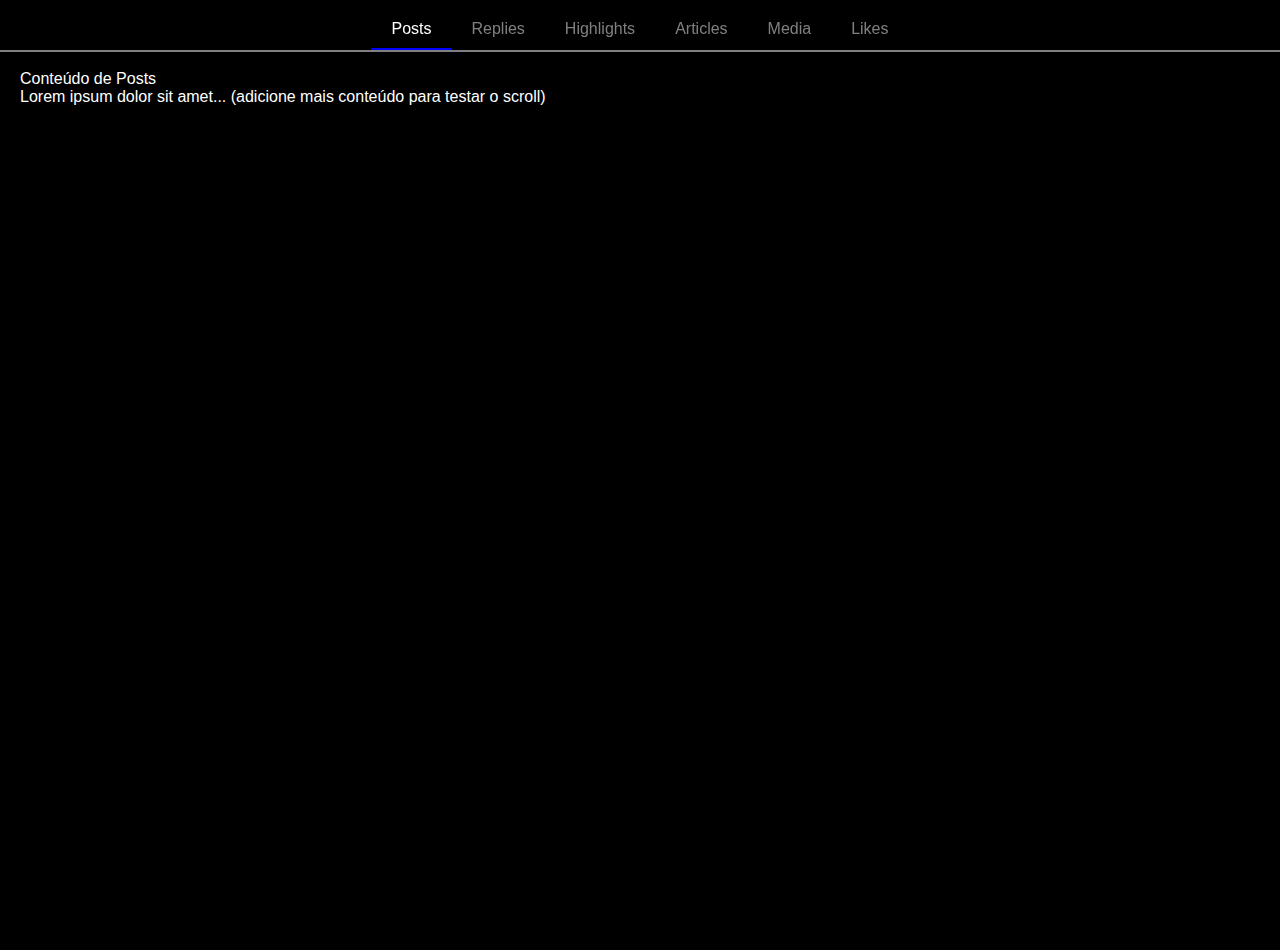
<file: teste/index.html>
<!DOCTYPE html>
<html lang="pt-br">
<head>
    <meta charset="UTF-8">
    <meta name="viewport" content="width=device-width, initial-scale=1.0">
    <title>Tabs Component</title>
    <style>
        body {
            margin: 0;
            padding: 0;
            background-color: black;
            color: white;
            font-family: Arial, sans-serif;
            height: 100vh;
            overflow-y: auto;
        }
        .tabs-container {
            position: fixed;
            top: 0;
            width: 100%;
            background: rgba(0, 0, 0, 0.8);
            backdrop-filter: blur(5px);
            padding: 10px 0;
            z-index: 1000;
        }
        .tabs {
            display: flex;
            justify-content: center;
            border-bottom: 2px solid gray;
        }
        .tab {
            padding: 10px 20px;
            cursor: pointer;
            color: gray;
        }
        .tab.active {
            color: white;
            border-bottom: 2px solid blue;
        }
        .content-container {
            margin-top: 50px;
            padding: 20px;
        }
        .content {
            display: none;
        }
        .content.active {
            display: block;
        }
    </style>
</head>
<body>
    <div class="tabs-container">
        <div class="tabs">
            <div class="tab active" onclick="changeTab(0)">Posts</div>
            <div class="tab" onclick="changeTab(1)">Replies</div>
            <div class="tab" onclick="changeTab(2)">Highlights</div>
            <div class="tab" onclick="changeTab(3)">Articles</div>
            <div class="tab" onclick="changeTab(4)">Media</div>
            <div class="tab" onclick="changeTab(5)">Likes</div>
        </div>
    </div>
    <div class="content-container">
        <div class="content active">Conteúdo de Posts<br> Lorem ipsum dolor sit amet... (adicione mais conteúdo para testar o scroll)</div>
        <div class="content">Conteúdo de Replies</div>
        <div class="content">Conteúdo de Highlights</div>
        <div class="content">Conteúdo de Articles</div>
        <div class="content">Conteúdo de Media</div>
        <div class="content">Conteúdo de Likes</div>
    </div>

    <script>
        function changeTab(index) {
            let tabs = document.querySelectorAll(".tab");
            let contents = document.querySelectorAll(".content");
            
            tabs.forEach(tab => tab.classList.remove("active"));
            contents.forEach(content => content.classList.remove("active"));
            
            tabs[index].classList.add("active");
            contents[index].classList.add("active");
        }
    </script>
</body>
</html>
</file>
